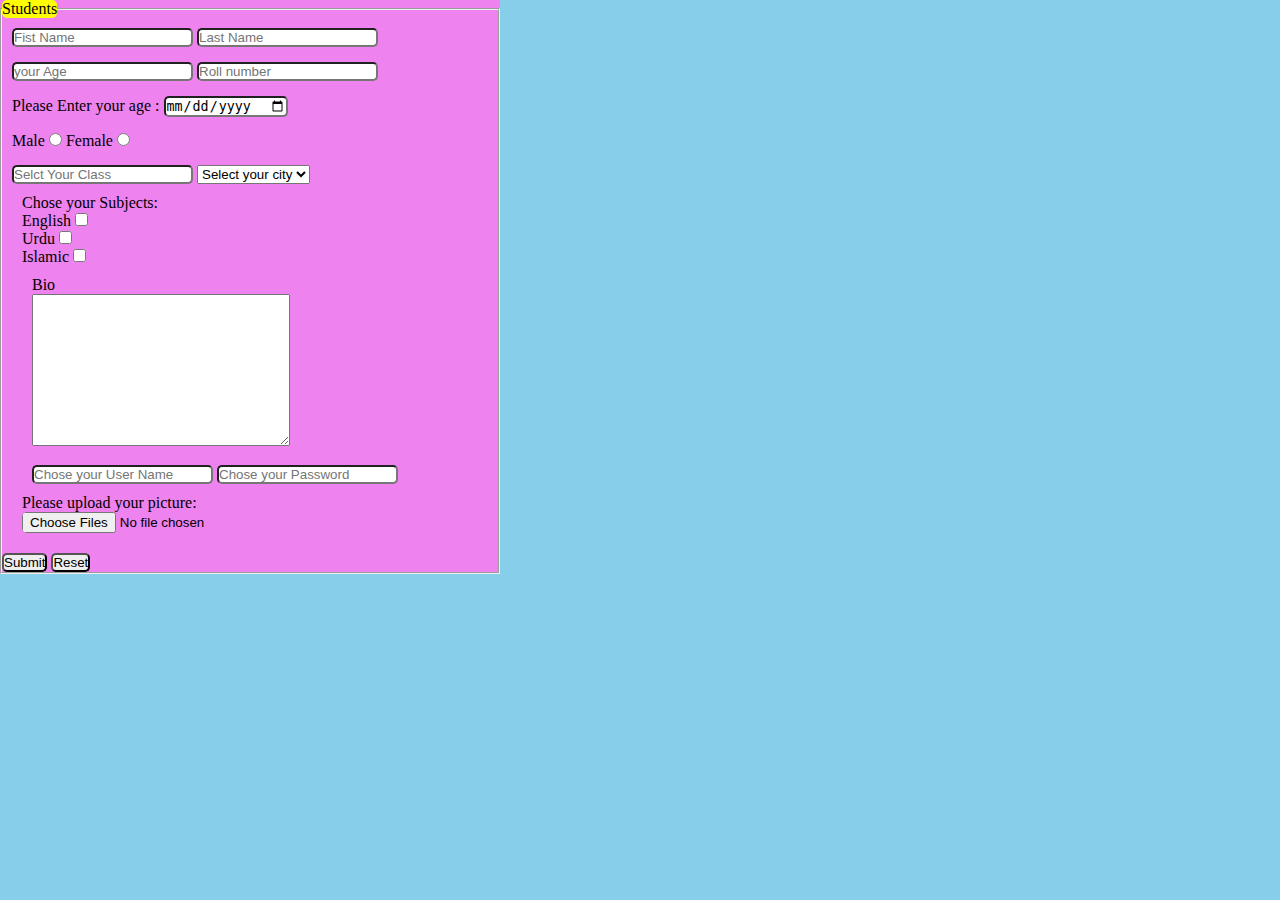
<file: index.html>
<!DOCTYPE html>
<html lang="en">

<head>
    <meta charset="UTF-8">
    <meta http-equiv="X-UA-Compatible" content="IE=edge">
    <meta name="viewport" content="width=device-width, initial-scale=1.0">
    <link rel="stylesheet" href="form.css">
    <title>DemoFrom</title>
</head>

<body>
    <form action="result.html" method="GET">
        <fieldset>
            <legend>Students</legend>
        <div>
            <input type="text" name="Fist Name" placeholder="Fist Name">
            <input type="text" name="Last Name" placeholder="Last Name">
        </div>
        <div>
            <input type="number" name="Age " placeholder="your Age ">
            <input type="number" name="roll number" placeholder="Roll number">
        </div>
        <div>
            <label for="birthday">Please Enter your age :</label>
            <input type="date" id="birthday" name="Birthday">
        </div>
        <div>
            <label for="male">Male</label>
            <input type="radio" id="male" name="Gender" value="Male">
            <label for="female">Female</label>
            <input type="radio" id="female" name="Gender" value="Female">
        </div>
        <div>
            <input list="Class" placeholder="Selct Your Class" name="Class">
            <datalist id="Class">
                <option value="11th">
                <option value="21th">
                <option value="31th">
                <option value="41th">
            </datalist>
            <select name="City" id="">
                <option value="" selected disabled>Select your city</option>
                <option value="Lahore">Lahore</option>
                <option value="Faisalabad">Faisalabad</option>
                <option value="Islambad">Islambad</option>
            </select>
            <div>
                <label for="">Chose your Subjects:</label>
                <br>
                <label for="english">English</label>
                <input type="checkbox" name="Subject" value="English">
                <br>
                <label for="english">Urdu</label>
                <input type="checkbox" name="Subject" value="Urdu">
                <br>
                <label for="english">Islamic</label>
                <input type="checkbox" name="Subject" value="Islamic">
                <br>
                <div>
                    <label for="">Bio</label>
                    <br>
                    <textarea name="Bio" id="" cols="30" rows="10"></textarea>
                </div>
                <div>
                    <input type="text" name="Usernae" placeholder="Chose your User Name" required>
                    <input type="password" name="Passward" placeholder="Chose your Password" maxlength="8"
                        minlength="8">
                </div>
                <label for="">Please upload your picture:</label>
                <br>
                <input type="file" name="Picture" multiple>
            </div>
        </div>


        <!-- <button type="submit">Submit</button> -->
        <input type="submit">
        <input type="reset">
    </fieldset>
    </form>
</body>

</html>
</file>
<file: form.css>
*{
    box-sizing: border-box;
    margin: 0;
    padding: 0;
} 
body{
    background:skyblue;
}
div{
    margin: 5px;
    padding: 5px;
}
a{
    text-decoration: none;
    background:white;
    border-radius: 10px;
    padding: 5px;
}
form{
    width: 500PX;
    background: violet;
}legend{
    background: yellow;
    border-radius: 5px;
}
input{
    border-radius: 5PX;
}
</file>
